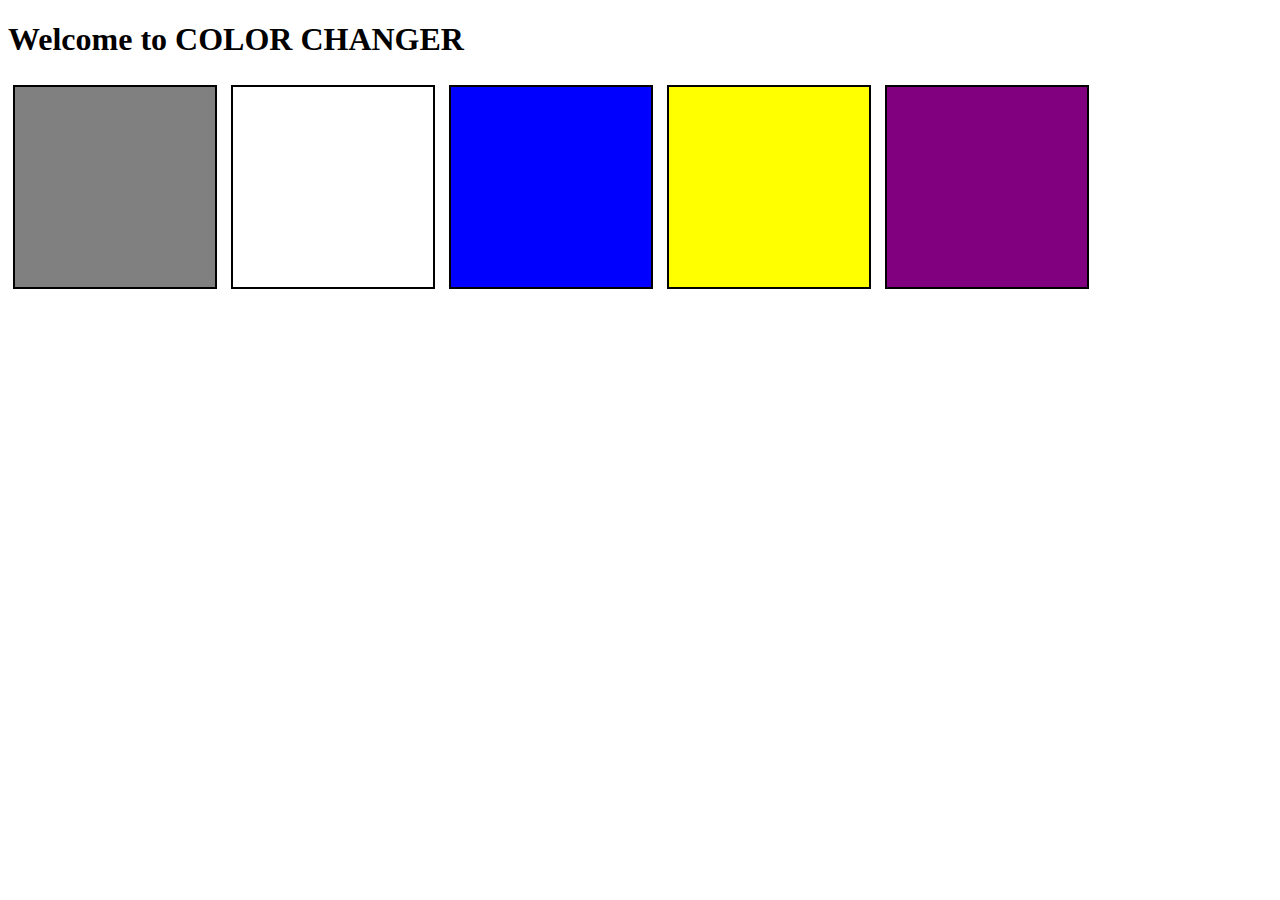
<file: 07.1_projects/index.html>
<!DOCTYPE html>
<html lang="en">

<head>
    <meta charset="UTF-8">
    <meta name="viewport" content="width=device-width, initial-scale=1.0">
    <title>Project1</title>
    <link rel="stylesheet" href="index.css">
</head>

<body>
    <h1>
        Welcome to COLOR CHANGER
    </h1>
    <span class="button" id="grey"></span>
    <span class="button" id="white"></span>
    <span class="button" id="blue"></span>
    <span class="button" id="yellow"></span>
    <span class="button" id="purple"></span>

</body>
<script src="index.js"></script>
</html>
</file>
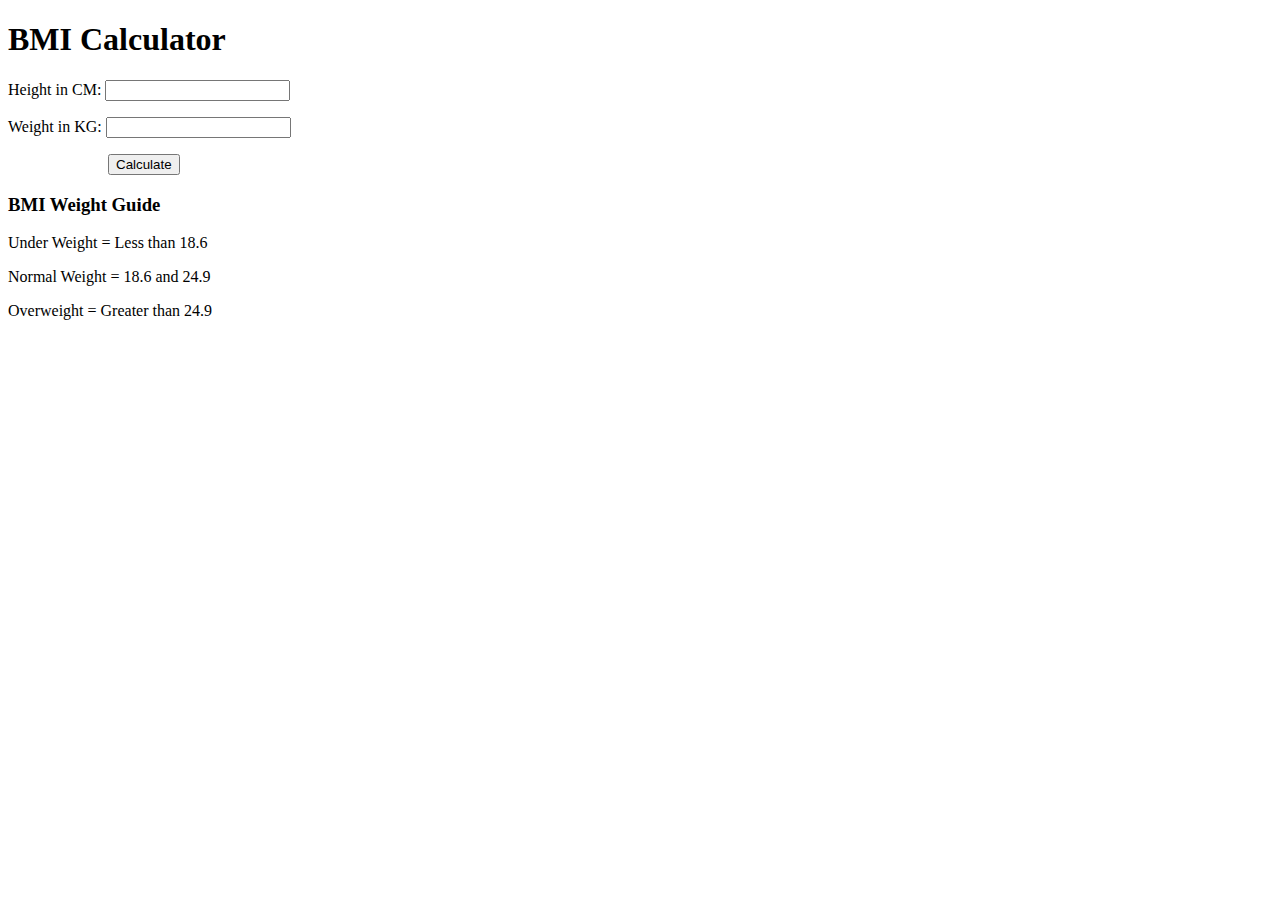
<file: 07.2_projects/index.html>
<!DOCTYPE html>
<html lang="en">
<head>
    <meta charset="UTF-8">
    <meta name="viewport" content="width=device-width, initial-scale=1.0">
    <title>Project2</title>
    <link rel="stylesheet" href="index.css">
</head>
<body>
    <div class="container">
<h1>BMI Calculator</h1>
<form action="">
<p><label for="">Height in CM: </label><input type="text" id="height">
</p>
<p><label for="">Weight in KG: </label><input type="text" id="weight">
</p>
<button>Calculate</button>
<div id="results"></div>

<div id="weight-guide">

<h3>BMI Weight Guide</h3>

<p>Under Weight = Less than 18.6</p>
<p>Normal Weight = 18.6 and 24.9</p>
<p>Overweight = Greater than 24.9</p>
</div>

</form>
</div>
</body>

<script src="index.js"></script>

</html>
</file>
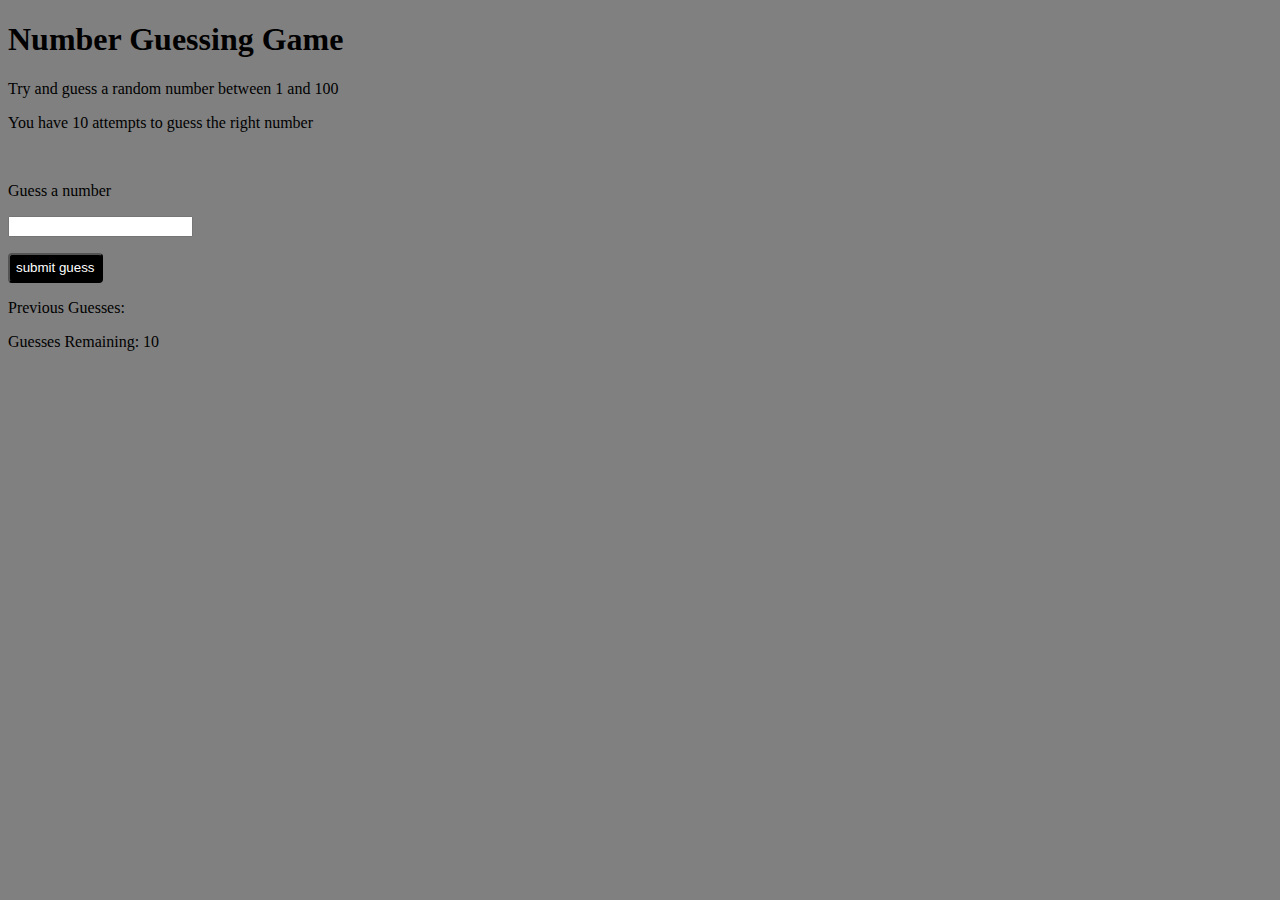
<file: 07.4_projects/index.html>
<!DOCTYPE html>
<html lang="en">
<head>
    <meta charset="UTF-8">
    <meta name="viewport" content="width=device-width, initial-scale=1.0">
    <title>Guess Game</title>
    <link rel="stylesheet" href="index.css">
</head>
<body>
    <div id="wrapper">

        <h1>Number Guessing Game</h1>
        <p>Try and guess a random number between 1 and 100</p>
        <p>You have 10 attempts to guess the right number</p>
        <br>

        <form class="form">

           <p>

            <label for="guessField" id="guess">Guess a number</label>
        </p>
           <p>

            <input type="text" id="guessField" class="guessField">
        </p>

        <p>
            
            <input type="submit" id="subt" value="submit guess" class="guessSubmit">
        </p>

        </form>

        <div class="resultParas">

            <p>Previous Guesses: <span class="guesses"></span></p>
            <p>Guesses Remaining: <span class="lastResult">10</span></p>
            <p class="lowOrHi"></p>
        </div>

    </div>


    <script src="index.js"></script>

</body>
</html>
</file>
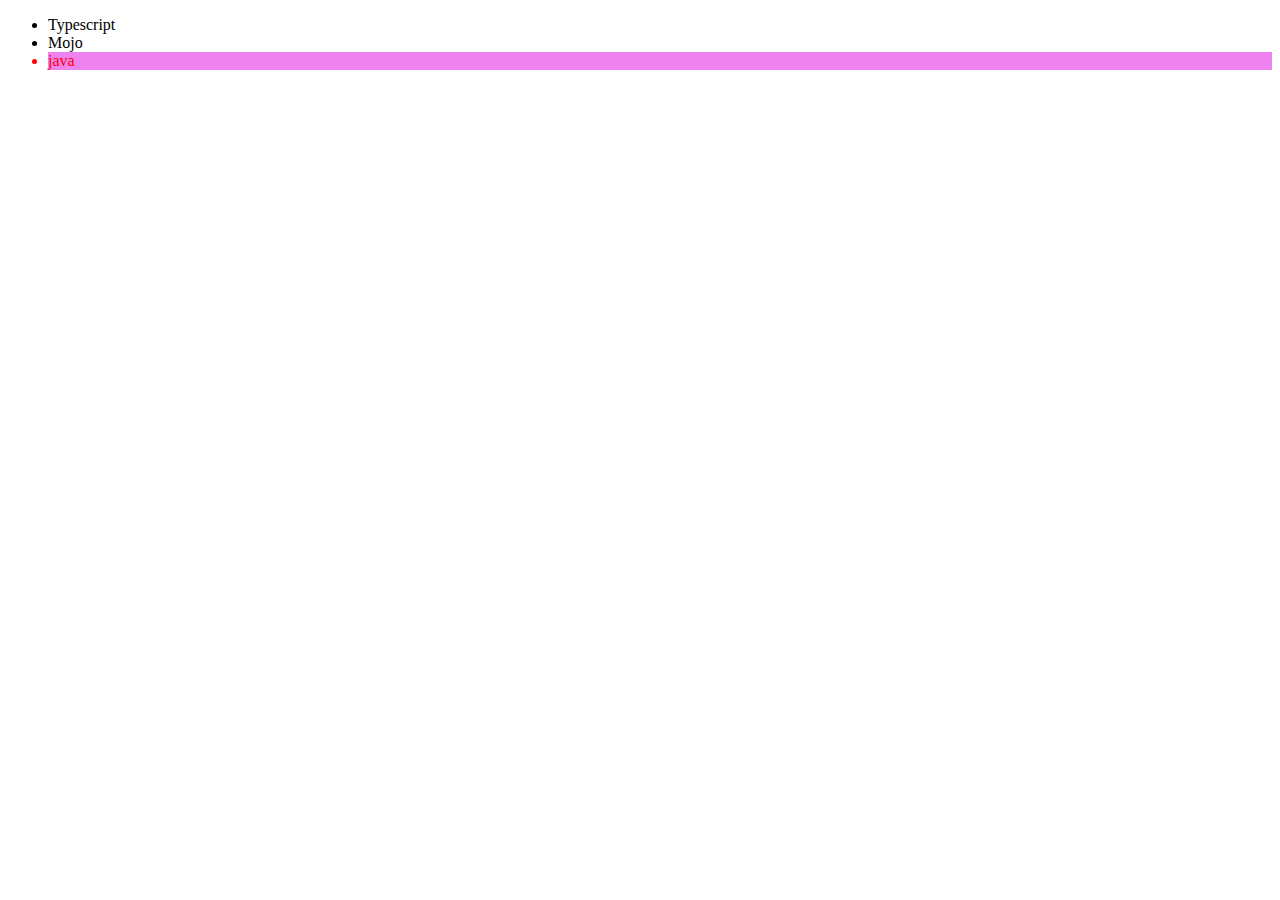
<file: 06_dom/four.html>
<!DOCTYPE html>
<html lang="en">
<head>
    <meta charset="UTF-8">
    <meta name="viewport" content="width=device-width, initial-scale=1.0">
    <title>Document</title>
</head>
<body>
    <ul class="language">
        <li>Javascript</li>
    </ul>
</body>
<script>
function addLanguage(value){
    const li=document.createElement('li')
    li.innerHTML=`${value}`
    li.style.background='violet'
    li.style.color='red'
    document.querySelector('.language').appendChild(li)

}

addLanguage("Python")
addLanguage("java")

function addOptiLanguage(language){
    const li=document.createElement('li')
    li.appendChild(document.createTextNode(`${language}`))
    li.style.background='yellow'
    li.style.color='red'
    document.querySelector('.language').appendChild(li)

}

addOptiLanguage("Sab language badiya hi hai")

//Edit

const secondLang=document.querySelector("li:nth-child(2)")
console.log(secondLang);
const newli=document.createElement('li');
newli.textContent="Mojo"
secondLang.replaceWith(newli)

// Edit
const firstLang=document.querySelector("li:first-child")
firstLang.outerHTML="<li>Typescript</li>"

// remove

const lastLang=document.querySelector("li:last-child")
lastLang.remove()

</script>
</html>
</file>
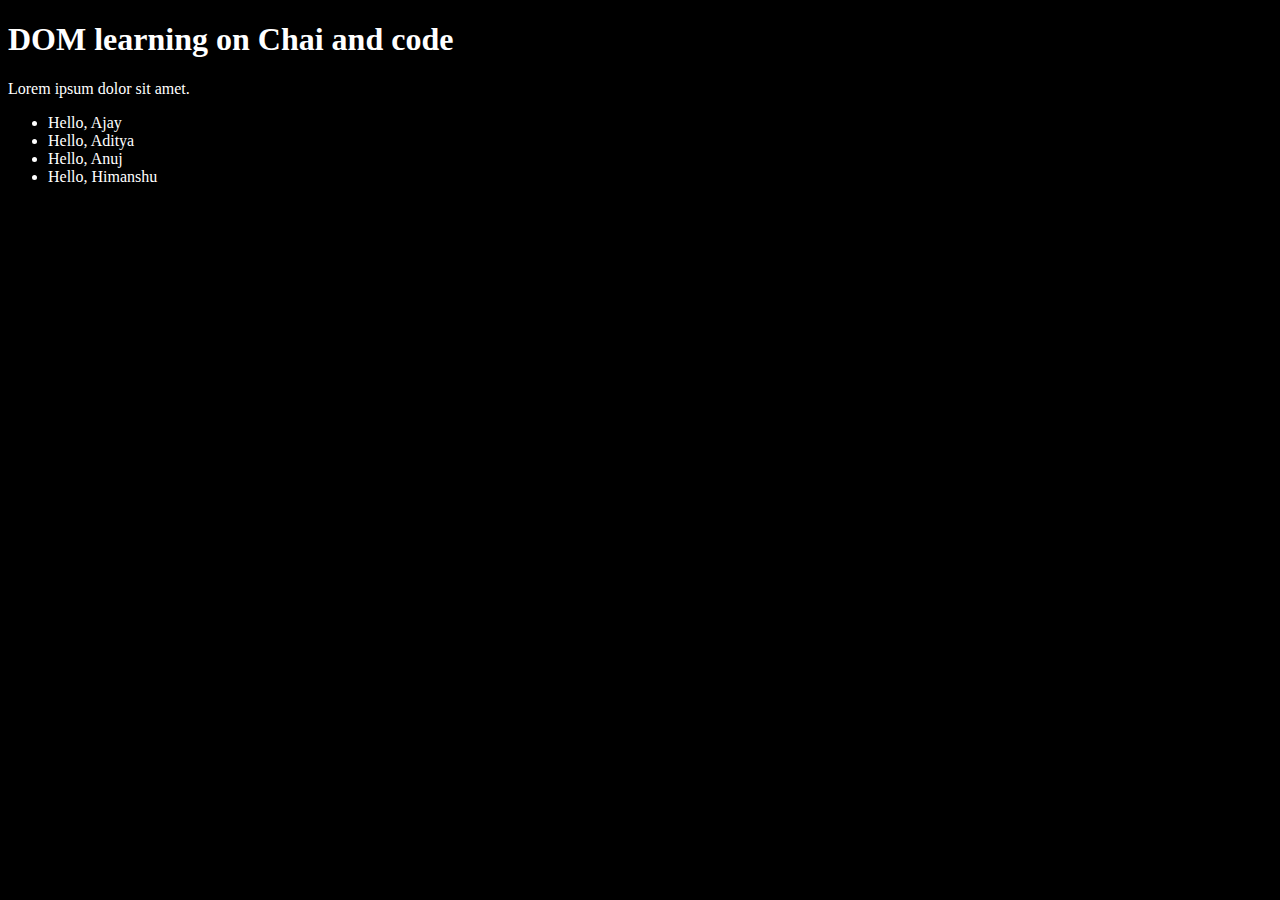
<file: 06_dom/one.html>
<!DOCTYPE html>
<html lang="en">
<head>
    <meta charset="UTF-8">
    
    <title>DOM</title>
</head>
<style>
    .bg-dark{
        background: black;
        color: white;
    }
</style>
<body class="bg-dark">
    <div>
        <h1 class="heading" id="title">DOM learning on Chai and code</h1>
        <p class="para" id="para">Lorem ipsum dolor sit amet.<span style="display: none;">Hello Buddy</span></p>
    </div>
    <ul>
        <li class="item">Hello, Ajay</li>
        <li class="item">Hello, Aditya</li>
        <li class="item">Hello, Anuj</li>
        <li class="item">Hello, Himanshu</li>
    </ul>   
</body>
</html>
<!-- 
let val=document.getElementById('para')


-> val.innerHTML
'Lorem ipsum dolor sit amet.<span style="display: none;">Hello Buddy</span>'


-> val.innerText ->we get the text which is actually visible
'Lorem ipsum dolor sit amet.'

->val.textContent ->overall text that can be either visible or hidden
'Lorem ipsum dolor sit amet.Hello Buddy'

//Access class name using id
->val.className
'para'

//Access class name using id

->val.getAttribute('class')
 'para'

 //similarly you can access other attribute

 //setAttribute()
 ->val.setAttribute('class','para graph') it does overwrite
  
it means jo attribute apne set kiya hai uski previous value overwrite ho jaayegi

 now 
    val.getAttribute('class')
       'para graph'

->let col=document.getElementsByClassName('para') it will return the HTMLCollection that cannot be iterate using
ForEach HTMLCollection [p#para.para.graph, para: p#para.para.graph]
 in order to convert this collection into the Array we can use the following syntax
 let arr=Array.from(col)


document.querySelector('.para')-> it will return a single value(Element with the specified selector)

//if multiple tag have same selector then it will return the first one from the matching


// querySelectorAll() will return NodeList of the matched tag
->document.querySelectorAll('.item')
NodeList []

in order to perform any operation on NodeList we have to perform that operation on the indivisual 
element of the NodeList ... if we do something like NodeList.style.border='2px' then we will get error
...so first we have to access indivisual element of the NodeList using indexing .
like  NodeList[1].style.border='2px' -> zero based indexing is used

//we can operate over the NodeList in the Following manner or we can first store NodeList Coming from the 
//QuerySelectorAll and then use forEach
document.querySelectorAll('.item').forEach((item)=>{item.style.border='2px solid red'})



-->
</file>
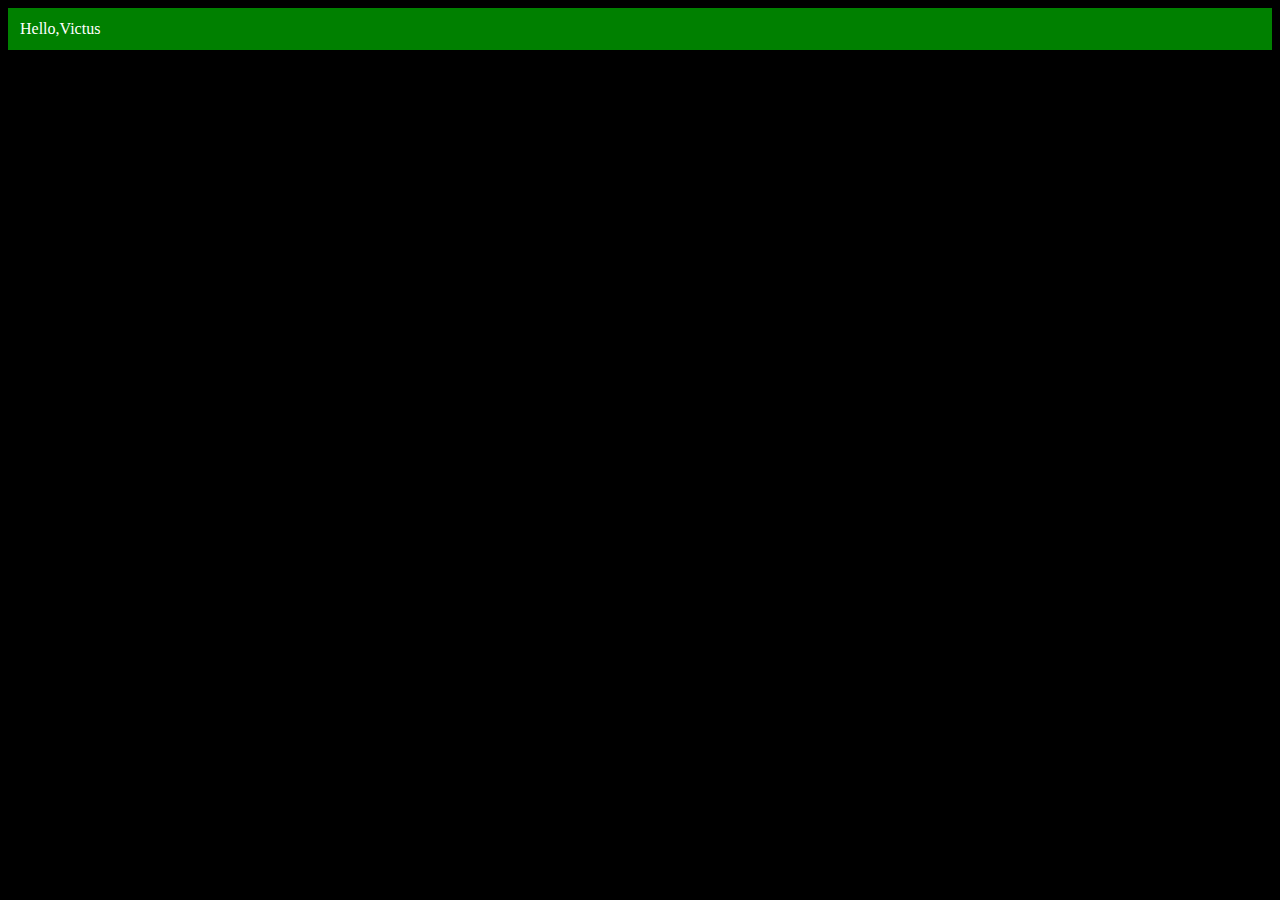
<file: 06_dom/three.html>
<!DOCTYPE html>
<html lang="en">
<head>
    <meta charset="UTF-8">
    <meta name="viewport" content="width=device-width, initial-scale=1.0">
    <title>Document</title>
</head>
<body style="background-color: black; color: white;">
    
</body>

<script>

const div=document.createElement('div')
console.log(div);
div.className="main";
div.id=Math.round(Math.random()*10+1)
div.setAttribute("title","generated title");
div.style.backgroundColor="green";
div.style.padding="12px"
// div.innerHTML="Hello,Victus"
const addText=document.createTextNode("Hello,Victus")
div.appendChild(addText)
// abhi tak div tag memory me hi create hua hai ise page se attach 
// karne ke liye hame appendChild method ka use karke parent ke
// childNode me lagana padega tab hi ye document me show hoga
document.body.appendChild(div)

</script>

</html>
</file>
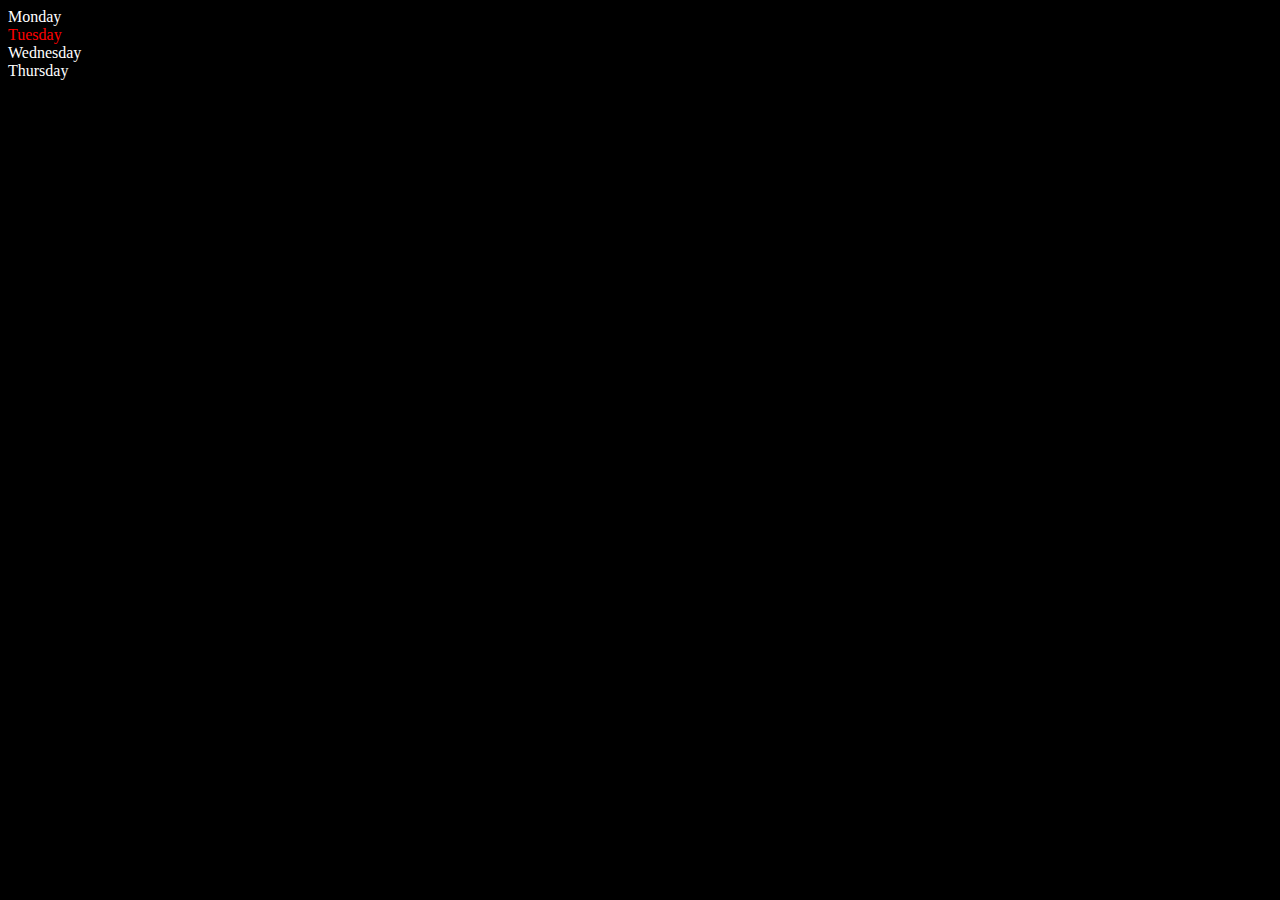
<file: 06_dom/two.html>
<!DOCTYPE html>
<html lang="en">

<head>
    <meta charset="UTF-8">
    <meta name="viewport" content="width=device-width, initial-scale=1.0">
    <title>Document</title>
</head>

<body style="background: black; color:white">

    <div class="parent">

        <div class="day">Monday</div>
        <div class="day">Tuesday</div>
        <div class="day">Wednesday</div>
        <div class="day">Thursday</div>
    </div>

</body>

<script>

const parent=document.querySelector('.parent');
console.log(parent);
console.log(parent.children);
console.log(parent.children[1].innerHTML);
console.log("--------------------------------------------------");


// lets traverse all the child of parent class

for (let index = 0; index < parent.children.length; index++) {
    console.log(parent.children[index].innerHTML);    
}

// changing the style of child

parent.children[1].style.color='red';

// firstElementChild

console.log("FirstElementChild: ",parent.firstElementChild);
console.log("FirstElementChild: ",parent.lastElementChild);

// Access Parent through child

console.log("---------------------------------------------");

let child=document.querySelector('.day');

console.log(child);

console.log("Parent: ",child.parentElement);
console.log("NextSibling: ",child.nextElementSibling);
console.log("Nodes: ",parent.childNodes);





</script>

</html>
</file>
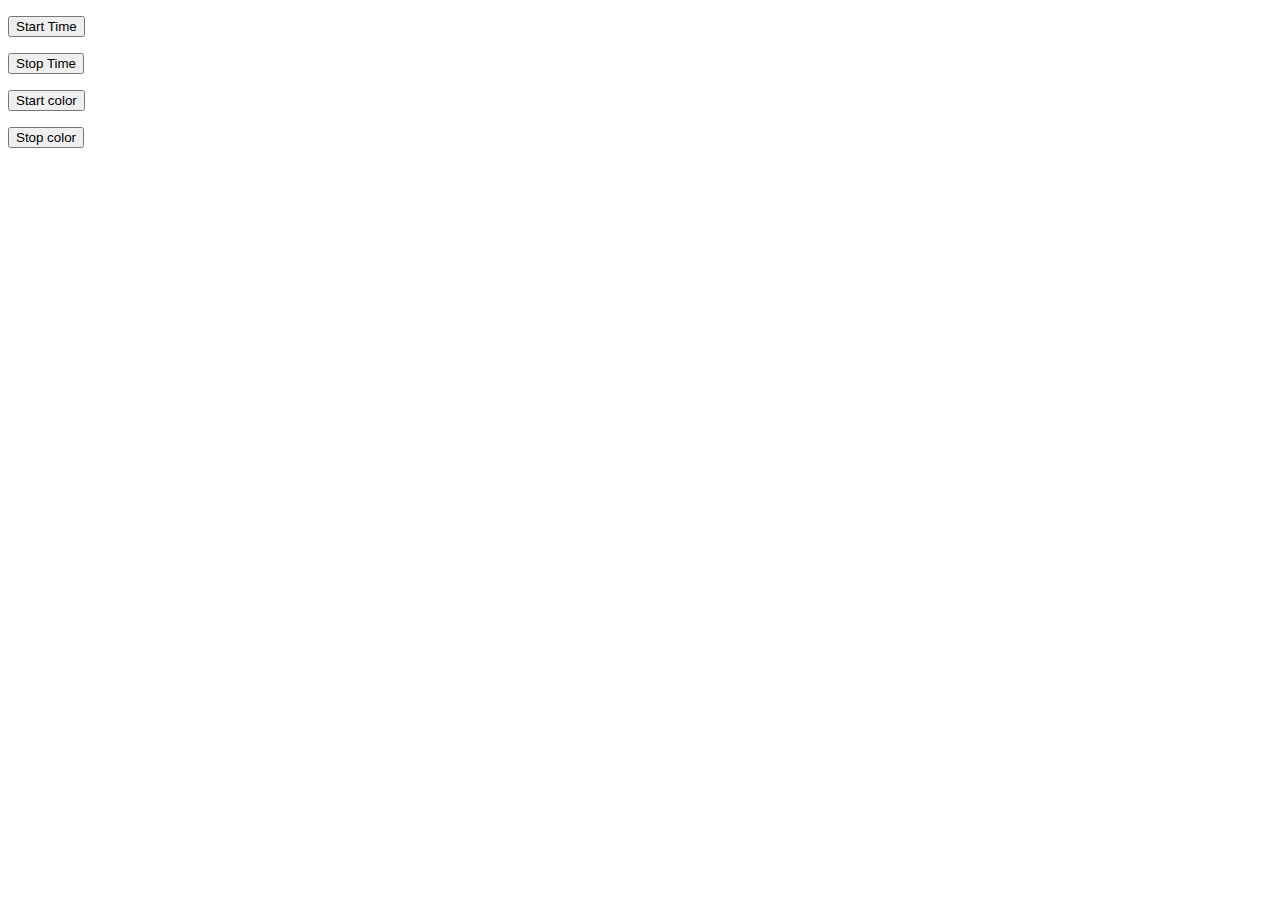
<file: 08_events/three.html>
<!DOCTYPE html>
<html lang="en">
<head>
    <meta charset="UTF-8">
    <meta name="viewport" content="width=device-width, initial-scale=1.0">
    <title>Document</title>
</head>
<body>
    <p>
        
        <button id="start">Start Time</button>
    </p>
    <p>
        <button id="stop">Stop Time</button>

    </p>
    <p>
        
        <button id="startc">Start color</button>
    </p>
    <p>
        <button id="stopc">Stop color</button>

    </p>
    
    <script>

const start=document.querySelector('#start')
const stop=document.querySelector('#stop')
console.log(start);
console.log(stop);

const st=function(){
    console.log(new Date().toLocaleTimeString());
}
let interval;
const sIn=function(){
    console.log("-----------STARTED--------------");
    
    interval=setInterval(st,1000)

}

start.addEventListener('click',sIn)

const stopf=function(){
    clearInterval(interval)
    console.log("---------------END--------------");
    
}
stop.addEventListener('click',stopf)
// document.querySelector('body').style.background=`rgb(123,34,33)`
// document.querySelector('body').style.background='red'


let interval1;

const changeColor=function(){
    let r=Math.floor(Math.random()*256)
    let g=Math.floor(Math.random()*256)
    let b=Math.floor(Math.random()*256)

    document.querySelector('body').style.background=`rgb(${r},${g},${b})`
}

const applyInterval=function(){
    interval1=setInterval(changeColor,1000)
}

document.querySelector('#startc').addEventListener('click',applyInterval)


document.querySelector('#stopc').addEventListener('click',()=>{

    clearInterval(interval1)

})


    </script>
</body>
</html>
</file>
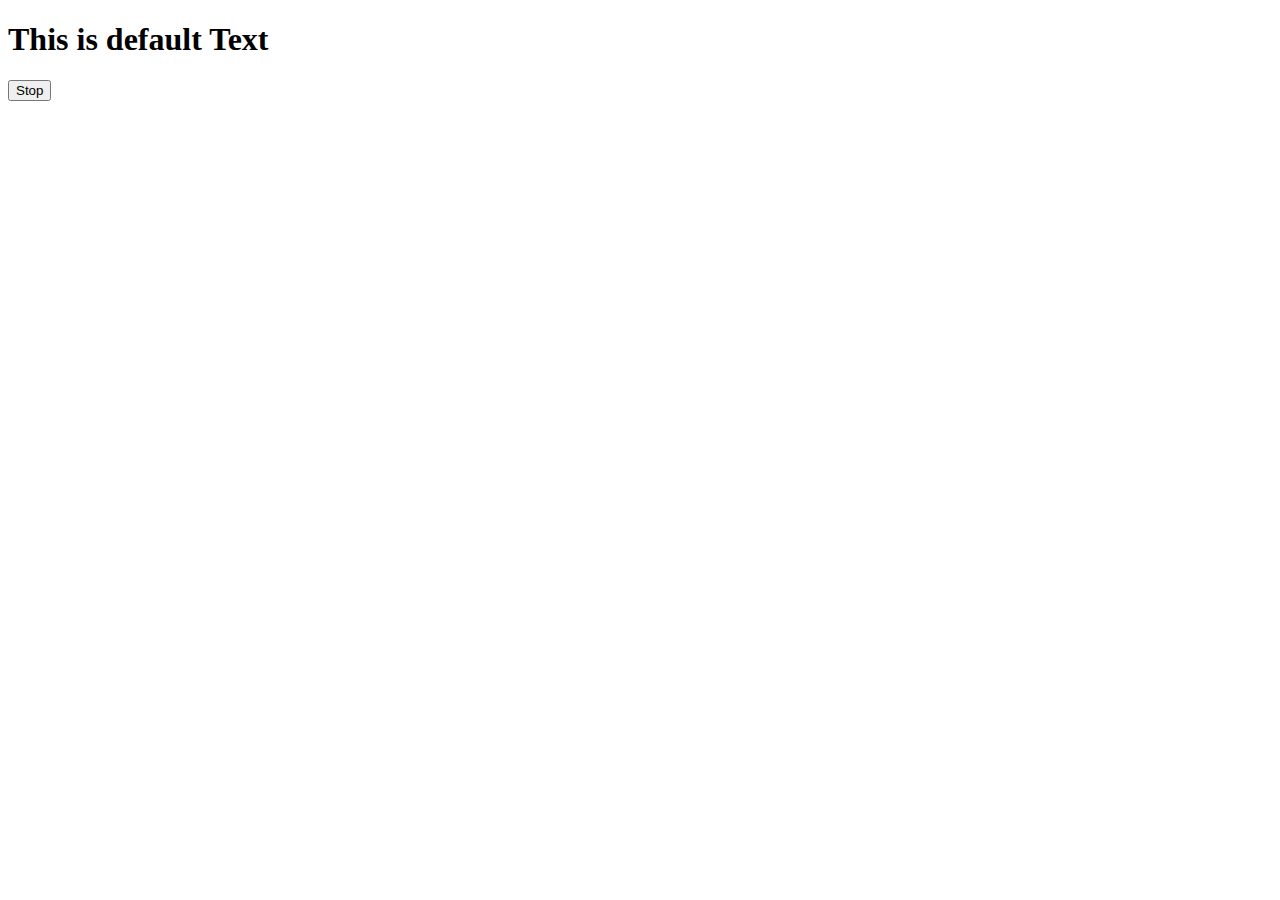
<file: 08_events/two.html>
<!DOCTYPE html>
<html lang="en">
<head>
    <meta charset="UTF-8">
    <meta name="viewport" content="width=device-width, initial-scale=1.0">
    <title>Document</title>
</head>
<body>
    <h1>This is default Text</h1>
    <button id="stop">Stop</button>
    <script>
        const sayName=function(){
            console.log("Ajay Kumar");
            
        }
        
        sayName()

        const changeText=function(){
            document.querySelector('h1').innerHTML="This The Changed Text"
        }

        const tOut=setTimeout(changeText,2000)
        
        document.querySelector('#stop').addEventListener('click',()=>{
            
            clearTimeout(tOut);
            console.log("STOPPED");
            
        })
    </script>
</body>
</html>
</file>
<file: 07.1_projects/index.css>
.button{
    display: inline-block;
    height: 200px;
    width: 200px;
    margin: 5px;
    border: 2px solid black;
}
#grey{
    background: grey;
}
#white{
    background: white;
}
#blue{
    background: blue;
}
#yellow{
    background: yellow;
}
#purple{
    background: purple;
}
</file>
<file: 07.2_projects/index.css>
button{
    display: block;
    margin: 0 100px;
}
</file>
<file: 07.4_projects/index.css>
body{
    background: grey;
}
#subt{
    background: #000;
    color: white;
    border-radius: 4px;
    height: 30px;
}
</file>
